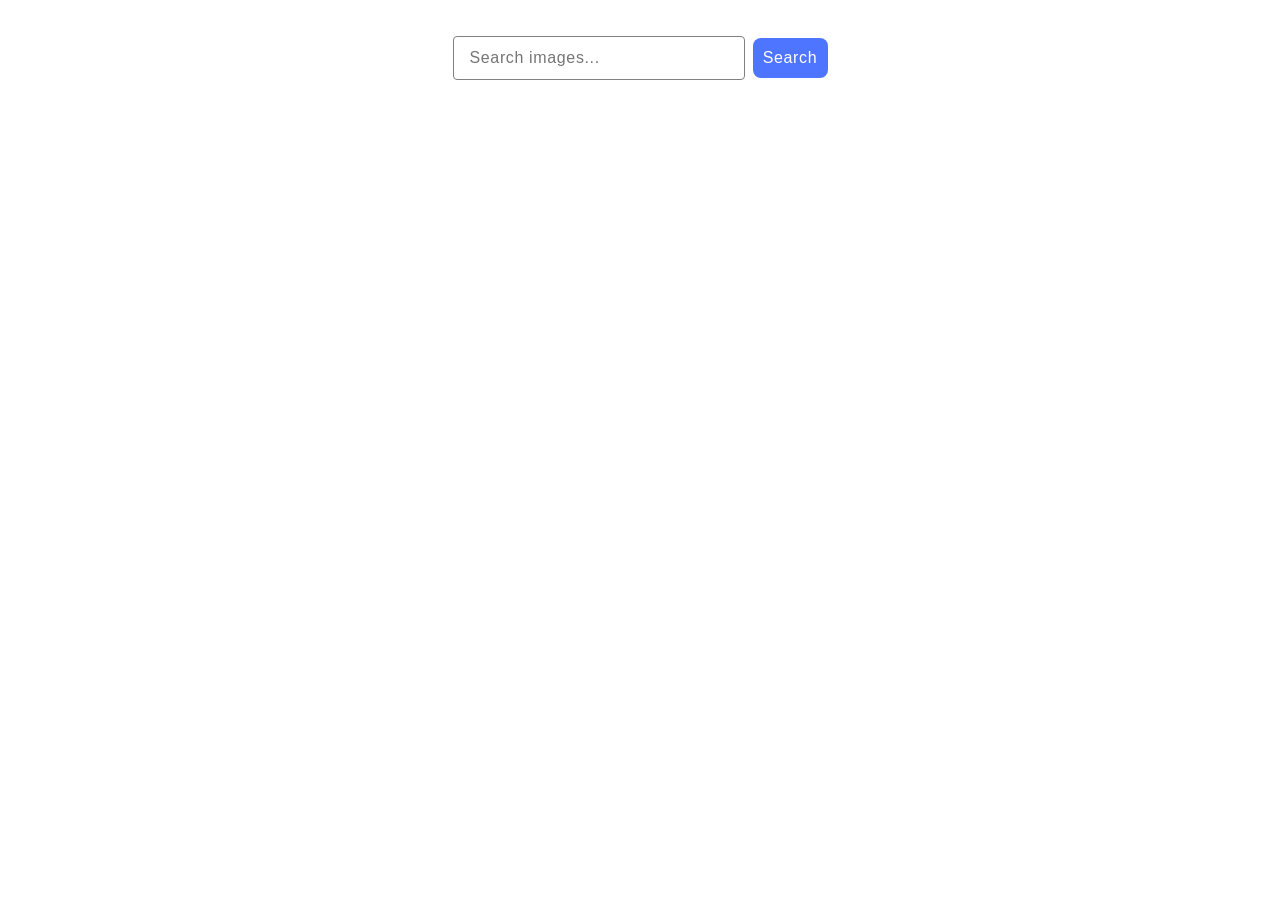
<file: src/index.html>
<!DOCTYPE html>
<html lang="en">
  <head>
    <meta charset="UTF-8" />
    <link rel="icon" type="image/svg+xml" href="/favicon.svg" />
    <meta name="viewport" content="width=device-width, initial-scale=1.0" />
    <title>Vanilla App Template</title>
    <link rel="stylesheet" href="./css/styles.css" />
  </head>
  <body>
    <form class="form">
      <label>
        <input
          type="text"
          name="search-text"
          placeholder="Search images..."
          required
        />
      </label>
      <button type="submit">Search</button>
    </form>
    <p class="loader-text is-hidden">Loading images, please wait...</p>
    <span class="loader is-hidden"></span>

    <ul class="gallery"></ul>
    <script type="module" src="./main.js"></script>
  </body>
</html>
</file>
<file: src/css/styles.css>
/**
  |============================
  | include css partials with
  | default @import url()
  |============================
*/
/* Common styles */
@import url('./reset.css');
@import url('./base.css');



body {
  margin: 0;
  min-height: 100vh;
  font-family: 'Montserrat', sans-serif;
}

input {
  display: flex;
  align-items: flex-start;
  justify-content: flex-start;
  flex-direction: row;
  gap: 8px;
  width: 272px;
  height: 40px;
  font-weight: 400;
  font-size: 16px;
  line-height: 1.5;
  letter-spacing: 0.04em;
  color: #808080;
  padding-left: 16px;
  border-radius: 4px;
  border: 1px solid #808080;
}

input:hover {
  border: 1px solid #000;
}

input:focus {
  border: 1px solid #4e75ff;
  outline: none;
}

button {
  display: flex;
  align-items: center;
  justify-content: center;
  flex-direction: row;
  border-radius: 8px;
  padding: 8px 16px;
  width: 75px;
  font-weight: 500;
  font-size: 16px;
  line-height: 1.5;
  letter-spacing: 0.04em;
  color: #fff;
  background: #4e75ff;
  border: none;
}

button:hover {
  background: #6c8cff;
}

.form {
  display: flex;
  gap: 8px;
  align-items: center;
  justify-content: center;
  margin-top: 36px;
}

.loader {
  display: block;
  width: 32px;
  height: 32px;
  margin: 24px auto;

  border-radius: 50%;
  border: 3px solid #4e75ff;
  border-right-color: transparent;

  animation: spin 1s linear infinite;
}

.loader.is-hidden {
  display: none;
}

@keyframes spin {
  0% {
    transform: rotate(0deg);
  }

  100% {
    transform: rotate(360deg);
  }
}

.loader-text {
  margin-top: 24px;
  text-align: center;
  font-size: 16px;
  color: #2e2f42;
}

.loader-text.is-hidden {
  display: none;
}

.gallery {
  display: flex;
  flex-wrap: wrap;
  gap: 24px;
  justify-content: center;
  padding: 32px 156px;
}

.gallery-item {
  width: 360px;
  border: 1px solid #808080;
  overflow: hidden;
  background-color: #fff;
  border-radius: 12px;
    box-shadow: 0 0 10px rgba(90, 215, 255, 0.3);
}

.gallery-link {
  display: block;
  width: 100%;
  height: 200px;
  background-color: #f3f3f3;
}

.gallery-image {
  width: 100%;
  height: 100%;
  object-fit: cover;
  display: block;
}

.info {
  display: flex;
  justify-content: space-around;
  padding: 8px 12px;
  font-size: 12px;
}

.gallery-item .info p {
  display: flex;
  flex-direction: column;
  justify-content: center;
  align-items: center;
  font-weight: 400;
  font-size: 12px;
  line-height: 2;
  letter-spacing: 0.04em;
  color: #2e2f42;
}
</file>
